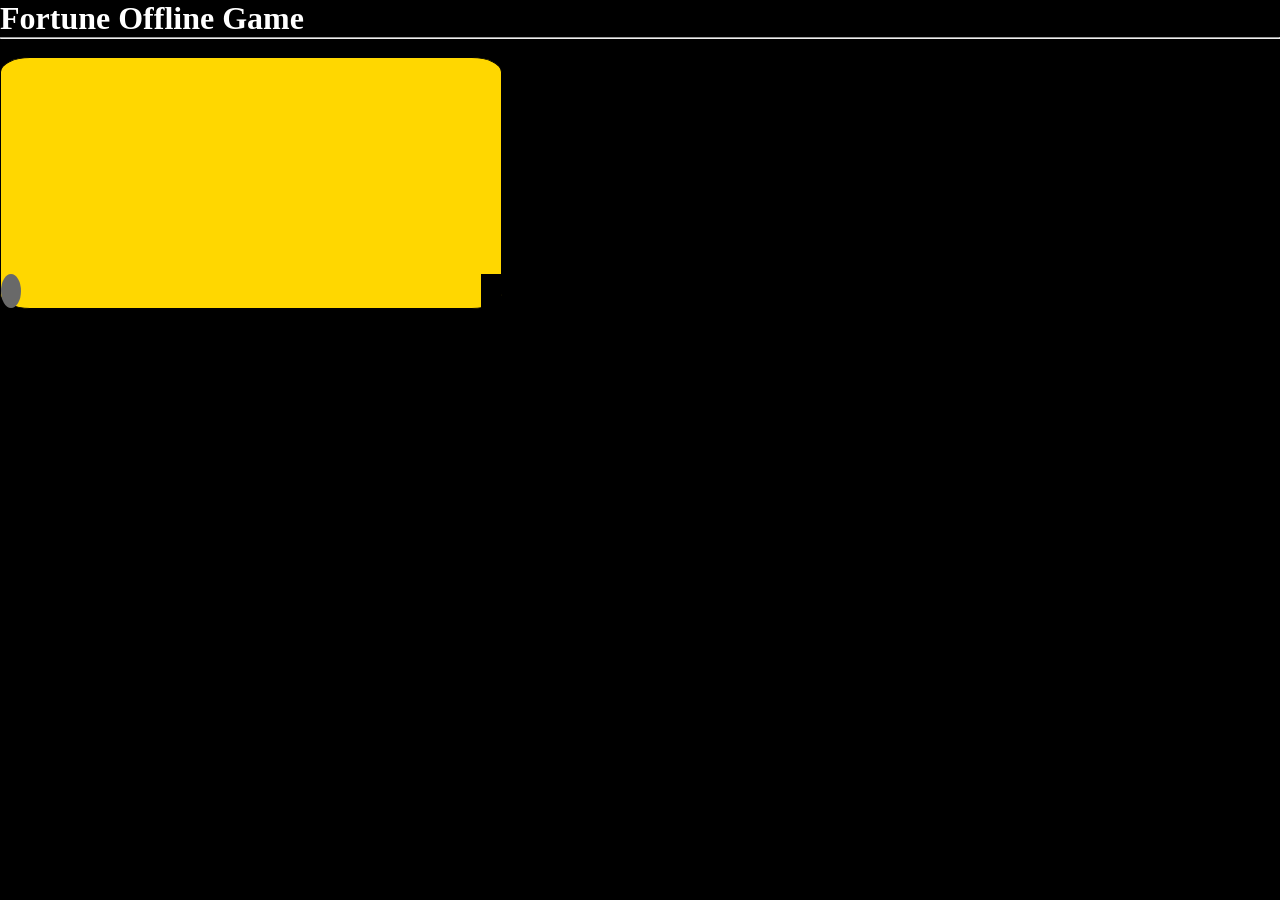
<file: index.html>
<!DOCTYPE html>
<html lang="en" onclick="jump()">

<head>
    <meta charset="UTF-8">
    <meta name="viewport" content="width=device-width, initial-scale=1.0">
    <title>My First Javascript Product</title>
    <link rel="stylesheet" href="styles.css">
</head>
<body>
    <p><h1>Fortune Offline Game</h1></p>
    <hr> 
    <br>
    <div id="game">
        <div id="character"></div>
        <div id="block"></div>
    </div>

</body>
<script src="engine.js"></script>
</html>
</file>
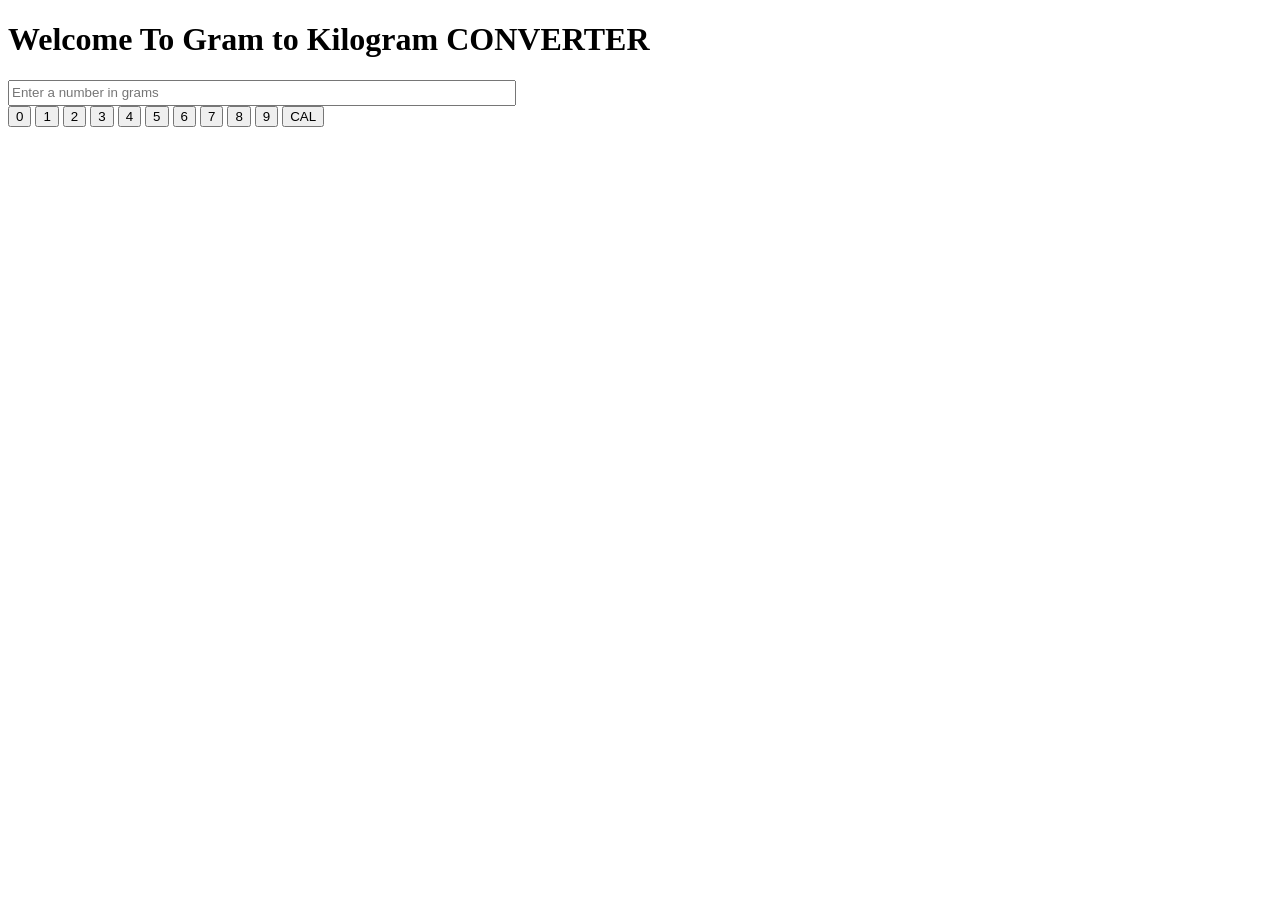
<file: gram_to_kilogram.html>
<!DOCTYPE html>
<html lang="en">
<head>
    <meta charset="UTF-8">
    <meta name="viewport" content="width=device-width, initial-scale=1.0">
    <title>Fortune's Converter</title>
    <style>
        #display{
            height: 20px;
            width: 500px;
            color: black;
        }

    </style>
</head>
<body>
    <p><h1>Welcome To Gram to Kilogram CONVERTER</h1></p> 
    <div>
        <input id="display" readonly placeholder="Enter a number in grams">
        <div class="keys">
            <button onclick="appendToDisplay('0')">0</button>
            <button onclick="appendToDisplay('1')">1</button>
            <button onclick="appendToDisplay('2')">2</button>
            <button onclick="appendToDisplay('3')">3</button>
            <button onclick="appendToDisplay('4')">4</button>
            <button onclick="appendToDisplay('5')">5</button>
            <button onclick="appendToDisplay('6')">6</button>
            <button onclick="appendToDisplay('7')">7</button>
            <button onclick="appendToDisplay('8')">8</button>
            <button onclick="appendToDisplay('9')">9</button>
            <button onclick="calculate('CAL')">CAL</button>

        </div> 


    </div>
    
</body>
<script src="converter-engine.js"></script>
</html>
</file>
<file: styles.css>
/* Get rid of default browser styles */

*{
    padding: 0;
    margin: 0;
    background-color: black;
    color: white;
}

#game{
    border: 1px solid black;
    border-radius: 6%;
    width: 500px;
    height: 250px;
    background-color: gold;

}

#character{
    height: 34px;
    width: 20px;
    background-color: dimgray;
    border: 1px;
    position: relative; 
    /* to position are charcter at the bottom we do 250px - 34px */
    top: 216px;
    border-radius: 50%;

}
.animate{
    animation: jump 300ms infinite;
}

/* Animatio for Character */
@keyframes jump{
    0%{top: 216px;}
    30%{top: 100px;}
    70%{top: 100px;}
    100%{top: 216px;}
}

#block{
    width: 20px;
    height: 34px;
    background-color: black;
    position: relative;
        /* to position are charcter at the bottom we do 216px - 34px */
    top: 182px;
       /* to position are charcter at the bottom we do 500px - 20px */
    left: 480px;
    animation: block 2s infinite linear;

}



/* Animation for block */
@keyframes block{
    0%{left:480px}
    100%{left: -1px;}
}
</file>
